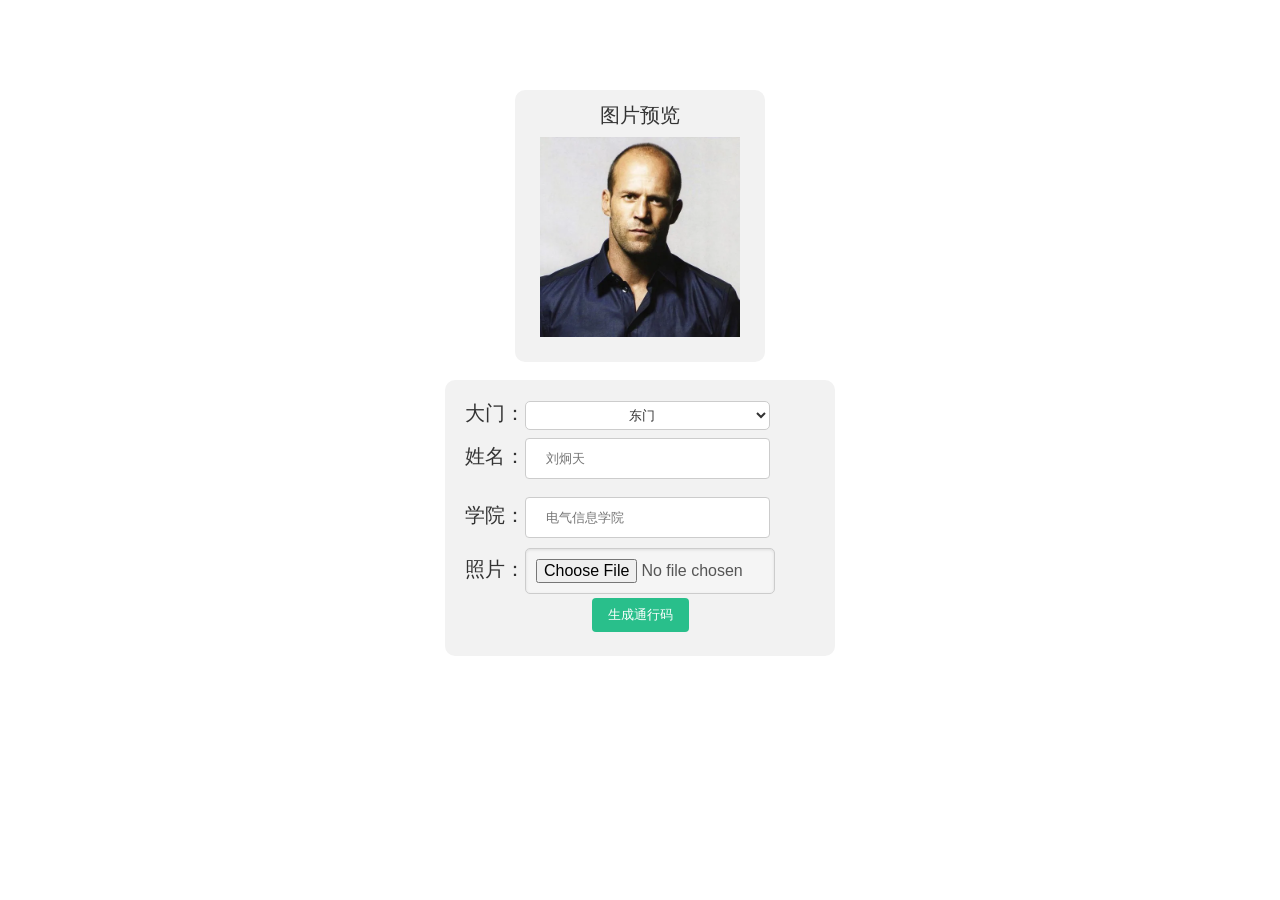
<file: index.html>
<!DOCTYPE html>
<html lang="zh-CN">

<head>
    <meta charset="utf-8">
    <meta name="viewport" content="width=device-width, initial-scale=1.0">
    <title>郑州大学数据中台2021</title>
    <link rel="stylesheet" href="./css/style.css">

    <script language="javascript">
        var counter = 0;
        var timeID = 0;
        function hnceTimer() {
            if (counter % 2) {
                counter++;
                document.getElementById('bian92a').style.backgroundColor = "#bfffc8";
                document.getElementById('bian92b1').style.backgroundColor = "#bfffc8";
                document.getElementById('bian92b2').style.backgroundColor = "#bfffc8";
                document.getElementById('bian92c').style.backgroundColor = "#bfffc8";
            } else {
                counter--;
                document.getElementById('bian92a').style.backgroundColor = "#090";
                document.getElementById('bian92b1').style.backgroundColor = "#090";
                document.getElementById('bian92b2').style.backgroundColor = "#090";
                document.getElementById('bian92c').style.backgroundColor = "#090";
            }
        }
        function PrefixInteger(num) {
            return (Array(2).join('0') + num).slice(-2);
        }
        function showTime() {
            var myDate = new Date();
            var month = PrefixInteger(myDate.getMonth() + 1);
            var day = PrefixInteger(myDate.getDate());
            var hours = PrefixInteger(myDate.getHours());
            var minutes = PrefixInteger(myDate.getMinutes());
            var systemTime = document.getElementById("time");
            systemTime.innerHTML = "(" + month + "月" + day + "日" + " " + hours + ":" + minutes + "获取)";
        }
        function changeLocation(selectedValue) {
            var locationElement = document.getElementById("location");
            var mainGate = document.getElementById("gate");
            switch (selectedValue) {
                case 'east':
                    locationElement.innerHTML = "定位河南省郑州市中原区长春路附近";
                    mainGate.innerText = "东门";
                    break;
                case 'north':
                    locationElement.innerHTML = "定位河南省郑州市中原区莲花街附近";
                    mainGate.innerText = "北门";
                    break;
                case 'south':
                    locationElement.innerHTML = "定位河南省郑州市中原区科学大道附近";
                    mainGate.innerText = "南门";
                    break;
            }
        }
        function generate_passcode() {
            var timeID = setInterval("hnceTimer()", 1000);
            hnceTimer();
            showTime();
            document.querySelector("div[id='bak_1']").style.display = 'none';
            document.querySelector("div[id='bak_0']").style.display = 'block';
        }
        function preloadImage(url) {
            var img = new Image();
            img.src = url;
        }
        preloadImage("./images/passcode.png");
        preloadImage("./images/sf_sheng4.png");
        preloadImage("./images/split5.png");
    </script>

<body>
    <div id="bak_0">
        <div style="width:100%;height:88px;background:url(./images/passcode.png);"></div>
        <div style="width:100%;height:7px;BACKGROUND-IMAGE: url(./images/split5.png)"></div>
        <div style="width:100%; min-height:90px;">
            <div style="width:100%;height:6px;text-align:left;"></div>
            <div
                style="width:100%;min-height:26px;line-height:26px;font-size:16px;color:#00c;font-weight:500;font-family:黑体;BACKGROUND-IMAGE:url(./images/sf_sheng4.png)">
                <span id="college_and_name" style="color:#00a">college.name</span>　<a href="javascript:location.reload();"><span
                        style="font-size:12px;;color:#00c;">〖切换账号〗</span></a>
                <br>主校区大门<span id="gate">东门</span>.<span
                    style="background-color:#070;color:#ff0">入口</span><br>身份：正常出入校园本科生<span
                    style="font-size:12px;color:#333;" id="time">(00月00日 00:00获取)</span>
                <br>
                <span style="color:#f00;font-size:12px">提醒：未检索到你今日出校记录</span>
            </div>
        </div>
        <div style="width: 100%; height: 15px; background-color: rgb(0, 153, 0);" id="bian92a"></div>
        <div style="width:100%;height:280px;">
            <div style="width: 15px; height: 100%; background-color: rgb(0, 153, 0); float: left;" id="bian92b1"></div>
            <div style="width:320px;height:100%;float:left;text-align:center;">
                <img src="./images/Jason.jpg" id="user_portrait" style="height:280px;border:0px;" alt="user's portrait">
            </div>
            <div style="width: 14px; height: 100%; background-color: rgb(0, 153, 0); float: right;" id="bian92b2"></div>
        </div>
        <div style="width: 100%; height: 15px; background-color: rgb(0, 153, 0);" id="bian92c"></div>
        <div style="width:100%;height:7px;BACKGROUND-IMAGE: url(./images/split5.png)"></div>
        <div style="width:100%;height:116px;">
            <div style="width:100%;height:80px;" id="msg11a">
                <div class="hes1"><br>不再检测核酸时间</div>
                <div style="width:20px;height:100%;float:left"></div>
                <div class="yim1"><br>新冠疫苗接种<br>3剂次</div>
                <div style="width:2px;height:100%;float:right"></div>
            </div>
            <div class="bar916">
                <div style="width:50%;height:100%;float:left;font-size:12px;color:#666;line-height:20px;" id="msg11b">
                </div>
                <div style="width:48%;height:100%;float:right;font-size:12px;color:#666;line-height:20px;" id="msg11c">
                    <span id="location" style="color:#00a">定位河南省郑州市中原区长春路附近</span>　<span
                        style="color:#00c">扫码在设定区域内</span>
                </div>
            </div>
        </div>
        <div style="width:100%;height:7px;BACKGROUND-IMAGE: url(./images/split5.png)"></div>
        <div style="width:100%;min-height:18px;line-height:18px;font-size:12px;color:#666;text-align:center">
            郑州大学疫情防控领导小组、保卫处、信息化办公室</div>
    </div>
    <script>document.querySelector("div[id='bak_0']").style.display = 'none';</script>
    <div id="bak_1">
        <div id="preview">
            <label style="position: relative; bottom: 8px;">图片预览</label><br>
            <img src="./images/Jason.jpg" id="user_portrait_preview" style="height:200px;border:0px;"
                alt="user's portrait preview">
        </div>
        <form id="info_form">
            <label for="name">大门：<select name='work' size='1' onchange="changeLocation(this.value)">
                    <option value='east' selected='selected'>东门</option>
                    <option value='north'>北门</option>
                    <option value='south'>南门</option>
                </select></label><br>
            <label for="name">姓名：<input type="text" id="name" name="name" placeholder="刘炯天"></label><br>
            <label for="college">学院：<input type="text" id="college" name="college" placeholder="电气信息学院"></label><br>
            <label for="photo">照片：<input type="file" id="photo" name="photo" onchange="handleFiles()"></label><br>
            <div style="text-align: center;"><button type="submit">生成通行码</button></div>
        </form>
    </div>
    <script>
        const form = document.getElementById("info_form");
        form.addEventListener("submit", function (event) {
            event.preventDefault();
            const name = document.getElementById("name").value ? document.getElementById("name").value : "刘炯天";
            const college = document.getElementById("college").value ? document.getElementById("college").value : "电气信息学院";
            const nameElement = document.getElementById("college_and_name");
            nameElement.innerHTML = college + "." + name;
            generate_passcode();
        });

        function handleFiles() {
            const photo = document.getElementById("photo").files[0]; // 获取上传的图片文件
            const reader = new FileReader();
            reader.onload = function (e) {         // 当文件读取完成时执行以下操作
                const imageUrl = e.target.result;
                const imgElement = document.getElementById("user_portrait");
                const imgElement_pre = document.getElementById("user_portrait_preview");
                imgElement.src = imageUrl;
                imgElement_pre.src = imageUrl;
            };
            reader.readAsDataURL(photo); // 读取图片文件并将其转换为 URL 地址
        }

    </script>
</body>

</html>
</file>
<file: css/style.css>
body{width:100%;margin:0px auto;font-size:12px;font-family:"宋体","黑体";background-color:#FFFFFF}a:link{COLOR:#333333;TEXT-DECORATION:none;font-size:12px}a:visited{COLOR:#333333;TEXT-DECORATION:none;font-size:12px}a:hover{COLOR:#cf000e;TEXT-DECORATION:underline;font-size:12px}.hes1{width:165px;height:100%;line-height:20px;font-size:14px;color:#008a24;text-align:center;background-color:#a3fdba;float:left;border-radius:10px}.hes2{width:165px;height:100%;line-height:20px;font-size:14px;color:#909;text-align:center;background-color:#c4c4c4;float:left;border-radius:10px}.yim1{width:165px;height:100%;line-height:20px;font-size:14px;color:#005ddc;text-align:center;background-color:#bad7ff;float:left;border-radius:10px}.yim2{width:165px;height:100%;line-height:20px;font-size:14px;color:#909;text-align:center;background-color:#c4c4c4;float:left;border-radius:10px}.bar916{width:100%;height:36px;line-height:18px;font-size:12px;color:#777;text-align:center}#bak_0{position:static;top:0%;MARGIN:0 auto;left:0;WIDTH:350px;min-HEIGHT:540px}#bak_1{position:static;top:20%;display:flex;justify-content:center;align-items:center;min-HEIGHT:540px;font-size:20px;color:#333}div[id=preview]{width:auto;height:auto;text-align:center;position:absolute;top:10%;border-radius:10px;background-color:#f2f2f2;padding-left:25px;padding-right:25px;padding-top:20px;padding-bottom:20px}form{position:absolute;width:75%;max-width:350px;top:calc(10% + 290px);border-radius:10px;background-color:#f2f2f2;padding:20px}label{font-family:黑体;font-weight:500}input[type=text]{width:70%;padding:12px 20px;margin:8px 0;margin-bottom:10px;display:inline-block;border:1px solid #ccc;border-radius:4px;box-sizing:border-box}input[type="text"]:focus{outline:none;box-shadow:0 0 5px rgba(81,203,238,1)}input[type="file"]{width:65%;padding:10px;border:1px solid #ccc;border-radius:5px;background-color:#f5f5f5;font-size:16px;color:#555;box-shadow:inset 0 1px 3px rgba(0,0,0,0.1);transition:all 0.2s ease-in-out}input[type="file"]:hover{background-color:#ebebeb}input[type="file"]:focus{outline:none;box-shadow:0 0 5px rgba(81,203,238,1)}button[type=submit]{background-color:#29bf8b;border-radius:4px;border:none;color:white;padding:8px 16px;text-decoration:none;margin:4px 2px;cursor:pointer}select{width:70%;padding:5px;text-align:center;border-radius:5px;border:1px solid #ccc;color:#333;background-color:#fff;box-shadow:none}select:focus{outline:none;border-color:#1e90ff;box-shadow:0 0 0 2px rgba(30,144,255,0.2)}option{color:#333;background-color:#fff}
</file>
